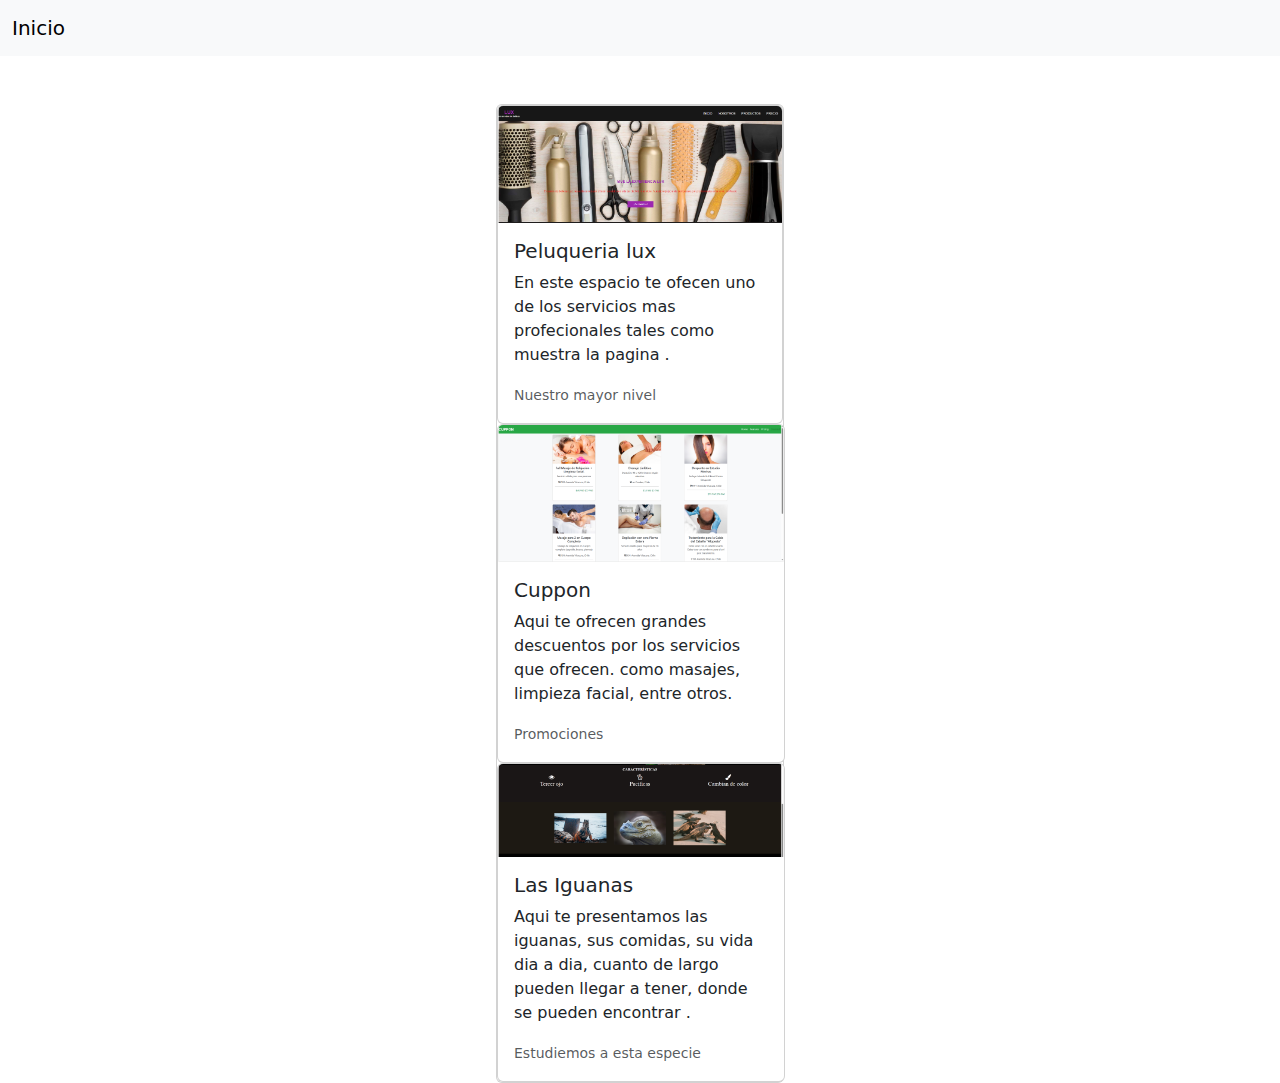
<file: portafolio.html>
<!DOCTYPE html>
<html lang="en">

<head>
    <meta charset="UTF-8">
    <meta name="viewport" content="width=device-width, initial-scale=1.0">
    <link href="https://cdn.jsdelivr.net/npm/bootstrap@5.3.3/dist/css/bootstrap.min.css" rel="stylesheet"
        integrity="sha384-QWTKZyjpPEjISv5WaRU9OFeRpok6YctnYmDr5pNlyT2bRjXh0JMhjY6hW+ALEwIH" crossorigin="anonymous">
    <title>Portafolio</title>
</head>

<body>
    <nav class="navbar bg-body-tertiary text-white mb-5">
        <div class="container-fluid">
            <a class="navbar-brand" href="index.html">Inicio</a>
        </div>
    </nav>
    <div class="container">
        <div class="d-flex justify-content-center gap-4 flex-wrap">
            <div class="card" style="width: 18rem;">
                <div class="card">
                    <img src="./assets/imag/peluqueria.png" class="card-img-top" alt="sobre pagina de peluqueria">
                    <div class="card-body">
                        <h5 class="card-title">Peluqueria lux</h5>
                        <p class="card-text">En este espacio te ofecen uno de los servicios mas profecionales tales como
                            muestra la pagina .</p>
                        <p class="card-text"><small class="text-body-secondary">Nuestro mayor nivel</small></p>
                    </div>
                </div>
                <div class="card" style="width: 18rem;">
                    <img src="./assets/imag/cupon.png" class="card-img-top" alt="sobre pagina de cupon">
                    <div class="card-body">
                        <h5 class="card-title">Cuppon</h5>
                        <p class="card-text">Aqui te ofrecen grandes descuentos por los servicios que ofrecen. como
                            masajes,
                            limpieza facial, entre otros.</p>
                        <p class="card-text"><small class="text-body-secondary">Promociones</small></p>
                    </div>
                </div>
                <div class="card" style="width: 18rem;">
                    <img src="./assets/imag/iguana.png" class="card-img-top" alt="sobre pagina de iguna">
                    <div class="card-body">
                        <h5 class="card-title">Las Iguanas</h5>
                        <p class="card-text">Aqui te presentamos las iguanas, sus comidas, su vida dia a dia, cuanto de
                            largo pueden llegar a tener, donde se pueden encontrar .</p>
                        <p class="card-text"><small class="text-body-secondary">Estudiemos a esta especie</small></p>
                    </div>
                </div>
            </div>
        </div>
    </div>









    <script src="https://cdn.jsdelivr.net/npm/bootstrap@5.3.3/dist/js/bootstrap.bundle.min.js"
        integrity="sha384-YvpcrYf0tY3lHB60NNkmXc5s9fDVZLESaAA55NDzOxhy9GkcIdslK1eN7N6jIeHz"
        crossorigin="anonymous"></script>
</body>

</html>
</file>
